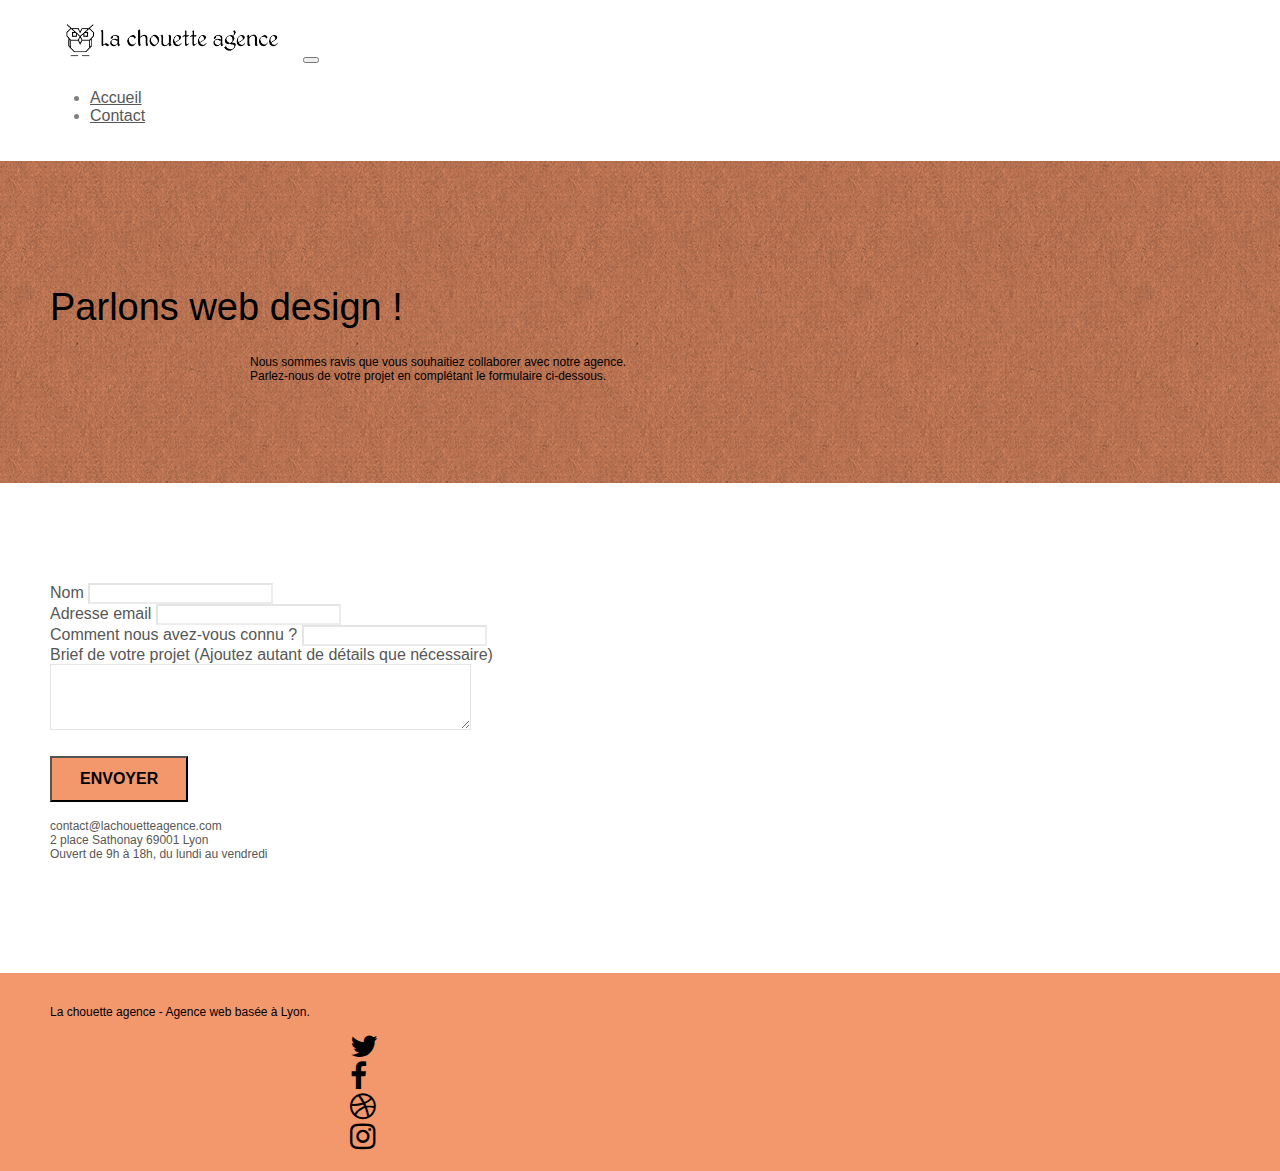
<file: contact.html>
<!doctype html>
<html lang="fr">
<head>
    <meta charset="utf-8">
    <meta name="keywords" content="Agence web design à Lyon">
    <meta name="description" content="La Chouette Agence est une agencede web design qui aide les entreprises à devenir attractives et visibles sur internet.">
    <meta name="viewport" content="width=device-width, initial-scale=1.0, viewport-fit=cover">
    <link rel="shortcut icon" type="image/png" href="favicon.jpg">
    
	<link rel="stylesheet" href="https://cdn.jsdelivr.net/npm/bootstrap@4.5.3/dist/css/bootstrap.min.css" integrity="sha384-TX8t27EcRE3e/ihU7zmQxVncDAy5uIKz4rEkgIXeMed4M0jlfIDPvg6uqKI2xXr2" crossorigin="anonymous" />
	<link rel="stylesheet" type="text/css" href="style.css">
	<link rel="stylesheet" type="text/css" href="./css/font-awesome.css">
	<link rel="stylesheet" type="text/css" href="./css/et-line.css">
	
    
    <title>Contact</title>

    
<!-- Analytics -->
 
<!-- Analytics END -->
    
</head>
<body>
<!-- Principal conteneur -->
<div class="page-container">
    
<!-- bloc-0 -->
<div class="bloc bgc-white l-bloc " id="bloc-0">
	<div class="container bloc-sm">
		<nav class="navbar navbar-expand-lg navbar-light bg-light">
			<div class="container-fluid">
				<a class="navbar-brand" href="index.html"><img src="img/la-chouette-agence.png" alt="paris web design logo agence web meilleure agence" height="40" /></a>
			  <button class="navbar-toggler" type="button" data-bs-toggle="collapse" data-bs-target="#navbarNav" aria-controls="navbarNav" aria-expanded="false" aria-label="Toggle navigation">
				<span class="navbar-toggler-icon"></span>
			  </button>
			  <div class="collapse navbar-collapse" id="navbarNav">
				<ul class="navbar-nav ml-auto">
				  <li class="nav-item">
					<a class="nav-link active" aria-current="page" href="index.html">Accueil</a>
				  </li>
				  <li class="nav-item">
					<a class="nav-link" href="contact.html">Contact</a>
				  </li>
				</ul>
			  </div>
			</div>
		  </nav>
	</div>
</div>
<!-- bloc-0 END -->

<!-- bloc-6 -->
<div class="bloc bg-dots-bg bg-repeat bgc-atomic-tangerine d-bloc bloc-bg-texture texture-paper" id="bloc-6">
	<div class="container bloc-lg">
		<div class="row">
			<div class="col-sm-12">
				<h1 class="text-center hero-bloc-text color-lien">
					Parlons web design !
				</h1>
				<p class="text-center mg-lg tight-width-whitespace color-lien">
					Nous sommes ravis que vous souhaitiez collaborer avec notre agence.<br>
					Parlez-nous de votre projet en complétant le formulaire ci-dessous.
				</p>
			</div>
		</div>
	</div>
</div>
<!-- bloc-6 END -->

<!-- bloc-7 -->
<div class="bloc bgc-white l-bloc" id="bloc-7">
	<div class="container bloc-lg">
		<div class="row">
			<div class="col-sm-6">
				<form id="form_1">
					<div class="form-group">
						<label for="name">
							Nom
						</label>
						<input id="name" class="form-control" required />
					</div>
					<div class="form-group">
						<label for="email">
							Adresse email
						</label>
						<input id="email" class="form-control" type="email" required />
					</div>
					<div class="form-group">
						<label for="input_504">
							Comment nous avez-vous connu ?
						</label>
						<input class="form-control" type="email" required id="input_504" />
					</div>
					<div class="form-group">
						<label for="message">
							Brief de votre projet (Ajoutez autant de détails que nécessaire)<br>
						</label><textarea id="message" class="form-control" rows="4" cols="50" required></textarea>
					</div> 
					<button class="bloc-button btn btn-lg btn-block cta-hero btn-atomic-tangerine" id="color-black" type="submit">
						Envoyer
					</button>
				</form>
			</div>
			<div class="col-sm-6">
				<p>
					contact@lachouetteagence.com<br>2 place Sathonay 69001 Lyon<br>Ouvert de 9h à 18h, du lundi au vendredi<br>
				</p>
			</div>
		</div>
	</div>
</div>
<!-- bloc-7 END -->

<!-- ScrollToTop Button -->
<a class="bloc-button btn btn-d scrollToTop" onclick="scrollToTarget('1')"><span class="fa fa-chevron-up"></span></a>
<!-- ScrollToTop Button END-->


<!-- Footer - bloc-8 -->
<div class="bloc bgc-atomic-tangerine d-bloc" id="bloc-8">
	<div class="container bloc-sm">
		<div class="row">
			<div class="col-sm-12">
				<p class="text-center color-lien">
					La chouette agence - Agence web basée à Lyon.<br>
				</p>
				<div class="row row-no-gutters social">
					<div class="col-sm-3 mt-4">
						<div class="text-center">
							<a class="social" href="https://twitter.com/?logout=1617699918699" title="Twitter"><span class="fa fa-twitter icon-md color-lien"></span></a>
						</div>
					</div>
					<div class="col-sm-3 mt-4">
						<div class="text-center">
							<a class="social" href="https://fr-fr.facebook.com/" title="Facebook"><span class="fa fa-facebook icon-md color-lien"></span></a>
						</div>
					</div>
					<div class="col-sm-3 mt-4">
						<div class="text-center">
							<a class="social" href="https://dribbble.com/" title="Dribbble"><span class="fa fa-dribbble icon-md color-lien"></span></a>
						</div>
					</div>
					<div class="col-sm-3 mt-4">
						<div class="text-center">
							<a class="social" href="https://www.instagram.com/?hl=fr" title="Instagram"><span class="fa fa-instagram icon-md color-lien"></span></a>
						</div>
					</div>
				</div>
			</div>
		</div>
	</div>
</div>
<!-- Footer - bloc-8 END -->

</div>
<!-- Principal conteneur END -->
    
	<script src="https://code.jquery.com/jquery-3.5.1.min.js" integrity="sha256-9/aliU8dGd2tb6OSsuzixeV4y/faTqgFtohetphbbj0=" crossorigin="anonymous"></script>
	<script src="https://cdn.jsdelivr.net/npm/bootstrap@5.0.0-beta3/dist/js/bootstrap.bundle.min.js" integrity="sha384-JEW9xMcG8R+pH31jmWH6WWP0WintQrMb4s7ZOdauHnUtxwoG2vI5DkLtS3qm9Ekf" crossorigin="anonymous"></script>
	<script src="./js/jqBootstrapValidation.js"></script>
	<script src="./js/formHandler.js"></script>

</body>
</html>
</file>
<file: style.css>
body {
    margin: 0;
    padding: 0;
    background: #FFF;
    overflow-x: hidden;
    -webkit-font-smoothing: antialiased;
    -moz-osx-font-smoothing: grayscale;
}
.text-bloc-2{
    font-size: 1.4em;
    width: 65%;
    margin-left: auto;
    margin-right: auto;
}
.second-text-bloc-2{
    font-size: 1.3em;
    width: 90%;
}
.auteur-text-bloc-2{
    font-size: 0.8em;
    margin-top: -15px;
}
.quatre-img{
    width: 100%;
}
.element-centrer{
    margin-left: auto;
    margin-right: auto;
}
.color-lien{
    color: black!important;
}
#color-black{
    color: black!important;
}
a,
button {
    transition: all .3s ease-in-out;
    outline: none!important;
}

a:hover {
    text-decoration: none;
    cursor: pointer;
}

#page-loading-blocs-notifaction {
    position: fixed;
    top: 0;
    bottom: 0;
    width: 100%;
    z-index: 100000;
    background: #FFFFFF url("img/pageload-spinner.gif") no-repeat center center;
}

.bloc {
    width: 100%;
    clear: both;
    background: 50% 50% no-repeat;
    padding: 0 50px;
    -webkit-background-size: cover;
    -moz-background-size: cover;
    -o-background-size: cover;
    background-size: cover;
    position: relative;
}

.bloc .container {
    padding-left: 0;
    padding-right: 0;
}

.bloc-lg {
    padding: 100px 50px;
}

.bloc-md {
    padding: 50px;
}

.bloc-sm {
    padding: 20px 50px;
}

.bg-center,
.bg-l-edge,
.bg-r-edge,
.bg-t-edge,
.bg-b-edge,
.bg-tl-edge,
.bg-bl-edge,
.bg-tr-edge,
.bg-br-edge,
.bg-repeat {
    -webkit-background-size: auto!important;
    -moz-background-size: auto!important;
    -o-background-size: auto!important;
    background-size: auto!important;
}

.bg-repeat {
    background: repeat;
}

.bg-t-edge {
    background: top no-repeat;
}

.bloc-bg-texture::before {
    content: "";
    background-size: 2px 2px;
    position: absolute;
    top: 0;
    bottom: 0;
    left: 0;
    right: 0;
}

.texture-paper::before {
    background: url("img/texture-paper.png");
    background-size: 280px 280px;
}

.b-parallax {
    background-attachment: fixed;
}

.d-bloc {
    color: rgba(255, 255, 255, .7);
}

.d-bloc button:hover {
    color: rgba(255, 255, 255, .9);
}

.d-bloc .icon-round,
.d-bloc .icon-square,
.d-bloc .icon-rounded,
.d-bloc .icon-semi-rounded-a,
.d-bloc .icon-semi-rounded-b {
    border-color: rgba(255, 255, 255, .9);
}

.d-bloc .divider-h span {
    border-color: rgba(255, 255, 255, .2);
}

.d-bloc .a-btn,
.d-bloc .navbar a,
.d-bloc .navbar-brand,
.d-bloc a .icon-sm,
.d-bloc a .icon-md,
.d-bloc a .icon-lg,
.d-bloc a .icon-xl,
.d-bloc h1 a,
.d-bloc h2 a,
.d-bloc h3 a,
.d-bloc h4 a,
.d-bloc h5 a,
.d-bloc h6 a,
.d-bloc p a {
    color: rgba(255, 255, 255, .6);
}

.d-bloc .a-btn:hover,
.d-bloc .navbar a:hover,
.d-bloc .navbar-brand:hover,
.d-bloc a:hover .icon-sm,
.d-bloc a:hover .icon-md,
.d-bloc a:hover .icon-lg,
.d-bloc a:hover .icon-xl,
.d-bloc h1 a:hover,
.d-bloc h2 a:hover,
.d-bloc h3 a:hover,
.d-bloc h4 a:hover,
.d-bloc h5 a:hover,
.d-bloc h6 a:hover,
.d-bloc p a:hover {
    color: rgba(255, 255, 255, 1);
}

.d-bloc .navbar-toggle .icon-bar {
    background: rgba(255, 255, 255, 1);
}

.d-bloc .btn-wire,
.d-bloc .btn-wire:hover {
    color: rgba(255, 255, 255, 1);
    border-color: rgba(255, 255, 255, 1);
}

.d-bloc .panel {
    color: rgba(0, 0, 0, .5);
}

.d-bloc .panel button:hover {
    color: rgba(0, 0, 0, .7);
}

.d-bloc .panel icon {
    border-color: rgba(0, 0, 0, .7);
}

.d-bloc .panel .divider-h span {
    border-color: rgba(0, 0, 0, .1);
}

.d-bloc .panel .a-btn {
    color: rgba(0, 0, 0, .6);
}

.d-bloc .panel .a-btn:hover {
    color: rgba(0, 0, 0, 1);
}

.d-bloc .panel .btn-wire,
.d-bloc .panel .btn-wire:hover {
    color: rgba(0, 0, 0, .7);
    border-color: rgba(0, 0, 0, .3);
}

.d-bloc .panel,
.l-bloc {
    color: rgba(0, 0, 0, .5);
}

.d-bloc .panel button:hover,
.l-bloc button:hover {
    color: rgba(0, 0, 0, .7);
}

.l-bloc .icon-round,
.l-bloc .icon-square,
.l-bloc .icon-rounded,
.l-bloc .icon-semi-rounded-a,
.l-bloc .icon-semi-rounded-b {
    border-color: rgba(0, 0, 0, .7);
}

.d-bloc .panel .divider-h span,
.l-bloc .divider-h span {
    border-color: rgba(0, 0, 0, .1);
}

.d-bloc .panel .a-btn,
.l-bloc .a-btn,
.l-bloc .navbar a,
.l-bloc .navbar-brand,
.l-bloc a .icon-sm,
.l-bloc a .icon-md,
.l-bloc a .icon-lg,
.l-bloc a .icon-xl,
.l-bloc h1 a,
.l-bloc h2 a,
.l-bloc h3 a,
.l-bloc h4 a,
.l-bloc h5 a,
.l-bloc h6 a,
.l-bloc p a {
    color: rgba(0, 0, 0, .6);
}

.d-bloc .panel .a-btn:hover,
.l-bloc .a-btn:hover,
.l-bloc .navbar a:hover,
.l-bloc .navbar-brand:hover,
.l-bloc a:hover .icon-sm,
.l-bloc a:hover .icon-md,
.l-bloc a:hover .icon-lg,
.l-bloc a:hover .icon-xl,
.l-bloc h1 a:hover,
.l-bloc h2 a:hover,
.l-bloc h3 a:hover,
.l-bloc h4 a:hover,
.l-bloc h5 a:hover,
.l-bloc h6 a:hover,
.l-bloc p a:hover {
    color: rgba(0, 0, 0, 1);
}

.l-bloc .navbar-toggle .icon-bar {
    color: rgba(0, 0, 0, .6);
}

.d-bloc .panel .btn-wire,
.d-bloc .panel .btn-wire:hover,
.l-bloc .btn-wire,
.l-bloc .btn-wire:hover {
    color: rgba(0, 0, 0, .7);
    border-color: rgba(0, 0, 0, .3);
}

.voffset {
    margin-top: 30px;
}

.voffset-lg {
    margin-top: 80px;
}

.row-no-gutters {
    margin-right: 0;
    margin-left: 0;
}

.row.row-no-gutters > [class^="col-"],
.row.row-no-gutters > [class*=" col-"] {
    padding-right: 0;
    padding-left: 0;
}

#bloc-1-hero h1 {
    font-size: 32px;
}

.navbar {
    margin-bottom: 0;
    z-index: 1;
}

.navbar-brand {
    height: auto;
    padding: 3px 15px;
    font-size: 25px;
    font-weight: normal;
    font-weight: 600;
    line-height: 44px;
}

.navbar-brand img {
    max-height: 200px;
    margin: 0 5px 0 0;
    display: inline;
}

.navbar-brand img[src$=svg] {
    min-width: 100px;
}

.nav-center .navbar-brand img {
    margin: 0;
}

.navbar .nav {
    padding-top: 2px;
    margin-right: -16px;
    float: right;
    z-index: 1;
}

.nav > li {
    float: left;
    margin-top: 4px;
    font-size: 16px;
}

.navbar-nav .open .dropdown-menu > li > a {
    text-align: inherit;
}

.nav > li a:hover,
.nav > li a:focus {
    background: transparent;
}

.navbar-toggle {
    margin: 10px 10px 0 0;
    border: 0px;
}

.navbar-toggle:hover {
    background: transparent!important;
}

.navbar-toggle .icon-bar {
    background-color: rgba(0, 0, 0, .5);
    width: 26px;
}

.nav-invert .navbar .nav {
    float: left;
}

.nav-invert .navbar-header,
.nav-invert .navbar-brand {
    float: right;
    position: relative;
    z-index: 2;
}

@media (min-width: 768px) {
    .site-navigation {
        position: absolute;
        top: 50%;
        right: 20px;
        transform: translate(0, -50%);
        -webkit-transform: translateY(-50%);
    }
    .nav > li .dropdown-menu a,
    .nav > li .dropdown-menu a:hover {
        color: #484848;
    }
    .nav-invert .site-navigation {
        left: 0;
        right: 0;
    }
    .nav-center {
        text-align: center;
    }
    .nav-center .navbar-header {
        width: 100%;
    }
    .nav-center .navbar-header,
    .nav-center .navbar-brand,
    .nav-center .nav > li {
        float: none;
        display: inline-block;
    }
    .nav-center .site-navigation {
        position: relative;
        width: 100%;
        right: 0;
        margin-right: 0px;
        margin-top: 20px;
    }
    .nav-center.mini-nav .navbar-toggle {
        float: none;
        margin: 10px auto 0;
    }
}

.nav > li > .dropdown a {
    background: none!important;
    display: block;
    padding: 14px 15px;
}

nav .caret {
    margin: 0 5px;
}

.dropdown-menu .dropdown-menu {
    top: -8px;
    left: 100%;
}

.dropdown-menu .dropmenu-flow-right {
    top: 100%;
    left: 0;
    margin-left: -1px;
    border-top-left-radius: 0;
    border-top-right-radius: 0;
}

.dropdown-menu .dropdown span {
    border: 4px solid black;
    border-top-color: transparent;
    border-right-color: transparent;
    border-bottom-color: transparent;
    margin: 6px -5px 0 0!important;
    float: right;
}

.mg-md {
    margin-top: 10px;
    margin-bottom: 20px;
}

.mg-lg {
    margin-top: 10px;
    margin-bottom: 40px;
}

.btn {
    margin: 0 5px 5px 0;
}

.btn.pull-right {
    margin: 0 0 5px 5px;
}

.btn-d,
.btn-d:hover,
.btn-d:focus {
    color: #FFF;
    background: rgba(0, 0, 0, .3);
}

button {
    outline: none!important;
}

.btn-rd {
    border-radius: 40px;
}

.btn-clean {
    border: 1px solid rgba(0, 0, 0, .08);
    border-bottom-color: rgba(0, 0, 0, .1);
    text-shadow: 0 1px 0 rgba(0, 0, 1, .1);
    box-shadow: 0 1px 3px rgba(0, 0, 1, .25), inset 0 1px 0 0 rgba(255, 255, 255, .15);
}

.icon-md {
    font-size: 30px!important;
}

.icon-lg {
    font-size: 60px!important;
}

.sm-shadow {
    text-shadow: 0 1px 2px rgba(0, 0, 0, .3);
}

.panel-sq,
.panel-sq .panel-heading,
.panel-sq .panel-footer {
    border-radius: 0;
}

.panel-rd {
    border-radius: 30px;
}

.panel-rd .panel-heading {
    border-radius: 29px 29px 0 0;
}

.panel-rd .panel-footer {
    border-radius: 0 0 29px 29px;
}

.form-control {
    border-color: rgba(0, 0, 0, .1);
    box-shadow: none;
}

.scrollToTop {
    width: 40px;
    height: 40px;
    position: fixed;
    bottom: 20px;
    right: 20px;
    opacity: 0;
    z-index: 500;
    transition: all .3s ease-in-out;
}

.scrollToTop span {
    margin-top: 6px;
}

.showScrollTop {
    font-size: 14px;
    opacity: 1;
}

a[data-lightbox] {
    position: relative;
    display: block;
    text-align: center;
}

a[data-lightbox]:hover::before {
    content: "+";
    font-family: "HelveticaNeue-Light", "Helvetica Neue Light", "Helvetica Neue", Helvetica, Arial;
    font-size: 32px;
    width: 50px;
    height: 50px;
    margin-left: -25px;
    border-radius: 50%;
    background: rgba(0, 0, 0, .6);
    color: #FFF;
    font-weight: 100;
    z-index: 1;
    position: absolute;
    top: 50%;
    transform: translateY(-50%);
    -webkit-transform: translateY(-50%);
}

a[data-lightbox]:hover img {
    opacity: 0.6;
    -webkit-animation-fill-mode: none;
    animation-fill-mode: none;
}

#lightbox-modal {
    display: flex;
    align-items: center;
}

#lightbox-modal .modal-dialog {
    width: 90%;
    max-width: 900px;
    margin: 0 auto 0;
}

#lightbox-modal .modal-dialog img {
    max-height: 90vh;
    margin: 0 auto;
}

.lightbox-caption {
    padding: 20px;
    color: #FFF;
    background: rgba(0, 0, 0, .5);
    position: absolute;
    left: 15px;
    right: 15px;
    bottom: 5px;
}

.close-lightbox {
    color: #FFF;
    font-size: 30px;
    position: absolute;
    top: 20px;
    right: 20px;
    z-index: 20;
    background: rgba(0, 0, 0, .5);
    border: none;
    line-height: 30px;
    padding: 0 9px 5px;
    opacity: 0.3;
}

.close-lightbox:hover,
.next-lightbox:hover,
.prev-lightbox:hover {
    opacity: 1.0;
    color: #FFF;
}

.next-lightbox,
.prev-lightbox {
    font-size: 20px;
    color: rgba(255, 255, 255, .9);
    background: rgba(0, 0, 0, .5);
    transition: all .2s ease-in-out;
    position: absolute;
    top: 45%;
    z-index: 1;
    opacity: 0.4;
}

.next-lightbox {
    padding: 6px 8px 1px 13px;
    right: 25px;
}

.prev-lightbox {
    padding: 6px 13px 1px 10px;
    left: 25px;
}

.snapshot-lb .modal-body {
    padding-bottom: 45px;
}

.snapshot-lb .lightbox-caption {
    padding: 0;
    color: rgba(0, 0, 0, .5);
    background: none;
}

h1,
h2,
h3,
h4,
h5,
h6,
p,
label,
.btn,
a {
    font-family: "helvetica";
    font-weight: 400;
    color: #575757!important;
}

.container {
    max-width: 1000px;
}

.hero-bloc-text {
    font-size: 38px;
}

.hero-bloc-text-sub {
    font-size: 36px;
}

.statement-bloc-text {
    line-height: 26px;
    font-style: italic;
    font-size: 20px;
    text-align: center;
    font-weight: lighter;
    max-width: 520px;
    margin: auto auto auto auto;
}

p {
    font-size: 12px;
}

.tight-width-whitespace {
    max-width: 600px;
    margin: auto auto auto auto;
}

.h1 {
    font-size: 20px;
    font-family: "Open Sans";
}

.cta-hero {
    margin-top: 22px;
    color: #FFFFFF!important;
    text-transform: uppercase;
    padding: 12px 28px 12px 28px;
    font-size: 16px;
    font-weight: 700;
}

.social {
    max-width: 400px;
    margin: auto auto auto auto;
}

h3 {
    font-size: 22px;
    line-height: 1.4em;
}

h2 {
    font-size: 15px;
    text-transform: uppercase;
    font-weight: 700;
    color: #333333!important;
}

.med-width-whitespace {
    max-width: 800px;
    margin: auto auto auto auto;
    box-shadow: 0px 0px 0px #000000;
}

h1 {
    color: #333333!important;
}

h4 {
    color: #333333!important;
}

.icons {
    margin-bottom: 14px;
    margin-top: 24px;
}

.white {
    color: #FFFFFF!important;
}

.portfolio-thumb {
    margin-bottom: 24px;
}

.portfolio-row {
    margin-bottom: 44px;
    margin-top: 50px;
}

.avatar {
    box-shadow: 0px 4px 9px rgba(0, 0, 0, 0.3);
}

.black-background {
    background-color: rgba(165, 147, 99, 0.7);
    padding: 40px 40px 40px 40px;
}

.bold-link {
    font-weight: 900;
    text-decoration: underline!important;
}

.bgc-white {
    background-color: #FFFFFF;
}

.bgc-dark-slate-blue {
    background-color: #364577;
}

.bgc-atomic-tangerine {
    background-color: #F3976C;
}

.tc-white {
    color: #F3976C!important;
}

.btn-atomic-tangerine {
    background: #F3976C;
    color: #FFFFFF!important;
}

.btn-atomic-tangerine:hover {
    background: #c27956!important;
    color: #FFFFFF!important;
}

.ltc-white {
    color: #FFFFFF!important;
}

.ltc-white:hover {
    color: #cccccc!important;
}

.ltc-atomic-tangerine {
    color: #F3976C!important;
}

.ltc-atomic-tangerine:hover {
    color: #c27956!important;
}

.icon-dark-slate-blue {
    color: #364577!important;
    border-color: #364577!important;
}

.bg-dots-bg {
    background-image: url("img/dots-bg.png");
}

.bg-lines-h2-bg {
    background-image: url("img/lines-h2-bg.png");
}

.bg-banniere {
    background-image: url("img/la-chouette-agence-banniere.jpg");
}

.bg-presentation {
    background-image: url("img/image-de-presentation.bmp");
}

@media (max-width: 1024px) {
    .bloc {
        padding-left: 20px;
        padding-right: 20px;
    }
    .bloc.full-width-bloc,
    .bloc-tile-2.full-width-bloc .container,
    .bloc-tile-3.full-width-bloc .container,
    .bloc-tile-4.full-width-bloc .container {
        padding-left: 0;
        padding-right: 0;
    }
}

@media (max-width: 992px) and (min-width: 768px) {
    .navbar .nav {
        max-width: 80%
    }
    .nav-center.navbar .nav {
        max-width: 100%
    }
}

@media only screen and (min-width: 768px) and (max-width: 1024px) and (orientation: landscape) {
    .b-parallax {
        background-attachment: scroll;
    }
}

@media only screen and (min-width: 1024px) and (max-width: 1366px) and (-webkit-min-device-pixel-ratio: 1.5) {
    .b-parallax {
        background-attachment: scroll;
    }
}

@media (max-width: 991px) {
    .container {
        width: 100%;
    }
    .b-parallax {
        background-attachment: scroll;
    }
    .page-container,
    #hero-bloc {
        overflow-x: hidden;
        position: relative;
    }
    .bloc-group,
    .bloc-group .bloc {
        display: block;
        width: 100%;
    }
    .bloc-fill-screen .fill-bloc-top-edge,
    .bloc-fill-screen .fill-bloc-bottom-edge {
        padding: 0 20px;
    }
}

@media (max-width: 767px) {
    .page-container {
        overflow-x: hidden;
        position: relative;
    }
    h1,
    h2,
    h3,
    h4,
    h5,
    h6,
    p,
    #disqus_thread {
        padding-left: 10px!important;
        padding-right: 10px!important;
    }
    .b-parallax {
        background-attachment: scroll;
    }
    .navbar .nav {
        padding-top: 0;
        border-top: 1px solid rgba(0, 0, 0, .2);
        float: none!important;
    }
    .navbar.row {
        margin-left: 0;
        margin-right: 0;
    }
    .site-navigation {
        position: inherit;
        transform: none;
        -webkit-transform: none;
        -ms-transform: none;
    }
    .nav > li {
        margin-top: 0;
        border-bottom: 1px solid rgba(0, 0, 0, .1);
        background: rgba(0, 0, 0, .05);
        text-align: left;
        padding-left: 15px;
        width: 100%;
    }
    .nav > li:hover {
        background: rgba(0, 0, 0, .08);
    }
    .dropdown .dropdown a .caret {
        float: none;
        margin: 5px 0 0 10px!important;
        border: 4px solid black;
        border-bottom-color: transparent;
        border-right-color: transparent;
        border-left-color: transparent;
    }
    #hero-bloc .navbar .nav {
        background: rgba(0, 0, 0, .8);
    }
    #hero-bloc .navbar .nav a {
        color: rgba(255, 255, 255, .6);
    }
    .hero {
        padding: 50px 0;
    }
    .hero-nav {
        left: -1px;
        right: -1px;
    }
    .navbar-collapse {
        padding: 0;
        overflow-x: hidden;
        -webkit-box-shadow: none;
        box-shadow: none;
    }
    .navbar-brand img {
        max-height: 40px;
        width: auto;
    }
    .nav-invert .navbar-header {
        float: none;
        width: 100%;
    }
    .nav-invert .navbar-toggle {
        float: left;
        margin-left: 10px;
    }
    .bloc {
        padding-left: 0;
        padding-right: 0;
    }
    .bloc-xxl,
    .bloc-xl,
    .bloc-lg {
        padding: 40px 0;
    }
    .bloc-sm,
    .bloc-md {
        padding-left: 0;
        padding-right: 0;
    }
    .bloc-tile-2 .container,
    .bloc-tile-3 .container,
    .bloc-tile-4 .container,
    .bloc-fill-screen .fill-bloc-top-edge,
    .bloc-fill-screen .fill-bloc-bottom-edge {
        padding-left: 0;
        padding-right: 0;
    }
    .a-block {
        padding: 0 10px;
    }
    .btn-dwn {
        display: none;
    }
    .voffset {
        margin-top: 5px;
    }
    .voffset-md {
        margin-top: 20px;
    }
    .voffset-lg {
        margin-top: 30px;
    }
    form {
        padding: 5px;
    }
    .close-lightbox {
        display: inline-block;
    }
    .blocsapp-device-iphone5 {
        background-size: 216px 425px;
        padding-top: 60px;
        width: 216px;
        height: 425px;
    }
    .blocsapp-device-iphone5 img {
        width: 180px;
        height: 320px;
    }
}

@media (max-width: 400px) {
    .bloc {
        padding-left: 0;
        padding-right: 0;
    }
}

@media (max-width: 767px) {
    .bloc-mob-center-text {
        text-align: center;
    }
}
</file>
<file: css/et-line.css>
@font-face {
    font-family: et-line;
    src: url(../fonts/et-line.eot);
    src: url(../fonts/et-line.eot?#iefix) format('embedded-opentype'), url(../fonts/et-line.woff) format('woff'), url(../fonts/et-line.ttf) format('truetype'), url(../fonts/et-line.svg#et-line) format('svg');
    font-weight: 400;
    font-style: normal
}

.et-icon-adjustments,
.et-icon-alarmclock,
.et-icon-anchor,
.et-icon-aperture,
.et-icon-attachment,
.et-icon-bargraph,
.et-icon-basket,
.et-icon-beaker,
.et-icon-bike,
.et-icon-book-open,
.et-icon-briefcase,
.et-icon-browser,
.et-icon-calendar,
.et-icon-camera,
.et-icon-caution,
.et-icon-chat,
.et-icon-circle-compass,
.et-icon-clipboard,
.et-icon-clock,
.et-icon-cloud,
.et-icon-compass,
.et-icon-desktop,
.et-icon-dial,
.et-icon-document,
.et-icon-documents,
.et-icon-download,
.et-icon-dribbble,
.et-icon-edit,
.et-icon-envelope,
.et-icon-expand,
.et-icon-facebook,
.et-icon-flag,
.et-icon-focus,
.et-icon-gears,
.et-icon-genius,
.et-icon-gift,
.et-icon-global,
.et-icon-globe,
.et-icon-googleplus,
.et-icon-grid,
.et-icon-happy,
.et-icon-hazardous,
.et-icon-heart,
.et-icon-hotairballoon,
.et-icon-hourglass,
.et-icon-key,
.et-icon-laptop,
.et-icon-layers,
.et-icon-lifesaver,
.et-icon-lightbulb,
.et-icon-linegraph,
.et-icon-linkedin,
.et-icon-lock,
.et-icon-magnifying-glass,
.et-icon-map,
.et-icon-map-pin,
.et-icon-megaphone,
.et-icon-mic,
.et-icon-mobile,
.et-icon-newspaper,
.et-icon-notebook,
.et-icon-paintbrush,
.et-icon-paperclip,
.et-icon-pencil,
.et-icon-phone,
.et-icon-picture,
.et-icon-pictures,
.et-icon-piechart,
.et-icon-presentation,
.et-icon-pricetags,
.et-icon-printer,
.et-icon-profile-female,
.et-icon-profile-male,
.et-icon-puzzle,
.et-icon-quote,
.et-icon-recycle,
.et-icon-refresh,
.et-icon-ribbon,
.et-icon-rss,
.et-icon-sad,
.et-icon-scissors,
.et-icon-scope,
.et-icon-search,
.et-icon-shield,
.et-icon-speedometer,
.et-icon-strategy,
.et-icon-streetsign,
.et-icon-tablet,
.et-icon-target,
.et-icon-telescope,
.et-icon-toolbox,
.et-icon-tools,
.et-icon-tools-2,
.et-icon-trophy,
.et-icon-tumblr,
.et-icon-twitter,
.et-icon-upload,
.et-icon-video,
.et-icon-wallet,
.et-icon-wine {
    font-family: et-line;
    speak: none;
    font-style: normal;
    font-weight: 400;
    font-variant: normal;
    text-transform: none;
    line-height: 1;
    -webkit-font-smoothing: antialiased;
    -moz-osx-font-smoothing: grayscale;
    display: inline-block
}

.et-icon-mobile:before {
    content: "\e000"
}

.et-icon-laptop:before {
    content: "\e001"
}

.et-icon-desktop:before {
    content: "\e002"
}

.et-icon-tablet:before {
    content: "\e003"
}

.et-icon-phone:before {
    content: "\e004"
}

.et-icon-document:before {
    content: "\e005"
}

.et-icon-documents:before {
    content: "\e006"
}

.et-icon-search:before {
    content: "\e007"
}

.et-icon-clipboard:before {
    content: "\e008"
}

.et-icon-newspaper:before {
    content: "\e009"
}

.et-icon-notebook:before {
    content: "\e00a"
}

.et-icon-book-open:before {
    content: "\e00b"
}

.et-icon-browser:before {
    content: "\e00c"
}

.et-icon-calendar:before {
    content: "\e00d"
}

.et-icon-presentation:before {
    content: "\e00e"
}

.et-icon-picture:before {
    content: "\e00f"
}

.et-icon-pictures:before {
    content: "\e010"
}

.et-icon-video:before {
    content: "\e011"
}

.et-icon-camera:before {
    content: "\e012"
}

.et-icon-printer:before {
    content: "\e013"
}

.et-icon-toolbox:before {
    content: "\e014"
}

.et-icon-briefcase:before {
    content: "\e015"
}

.et-icon-wallet:before {
    content: "\e016"
}

.et-icon-gift:before {
    content: "\e017"
}

.et-icon-bargraph:before {
    content: "\e018"
}

.et-icon-grid:before {
    content: "\e019"
}

.et-icon-expand:before {
    content: "\e01a"
}

.et-icon-focus:before {
    content: "\e01b"
}

.et-icon-edit:before {
    content: "\e01c"
}

.et-icon-adjustments:before {
    content: "\e01d"
}

.et-icon-ribbon:before {
    content: "\e01e"
}

.et-icon-hourglass:before {
    content: "\e01f"
}

.et-icon-lock:before {
    content: "\e020"
}

.et-icon-megaphone:before {
    content: "\e021"
}

.et-icon-shield:before {
    content: "\e022"
}

.et-icon-trophy:before {
    content: "\e023"
}

.et-icon-flag:before {
    content: "\e024"
}

.et-icon-map:before {
    content: "\e025"
}

.et-icon-puzzle:before {
    content: "\e026"
}

.et-icon-basket:before {
    content: "\e027"
}

.et-icon-envelope:before {
    content: "\e028"
}

.et-icon-streetsign:before {
    content: "\e029"
}

.et-icon-telescope:before {
    content: "\e02a"
}

.et-icon-gears:before {
    content: "\e02b"
}

.et-icon-key:before {
    content: "\e02c"
}

.et-icon-paperclip:before {
    content: "\e02d"
}

.et-icon-attachment:before {
    content: "\e02e"
}

.et-icon-pricetags:before {
    content: "\e02f"
}

.et-icon-lightbulb:before {
    content: "\e030"
}

.et-icon-layers:before {
    content: "\e031"
}

.et-icon-pencil:before {
    content: "\e032"
}

.et-icon-tools:before {
    content: "\e033"
}

.et-icon-tools-2:before {
    content: "\e034"
}

.et-icon-scissors:before {
    content: "\e035"
}

.et-icon-paintbrush:before {
    content: "\e036"
}

.et-icon-magnifying-glass:before {
    content: "\e037"
}

.et-icon-circle-compass:before {
    content: "\e038"
}

.et-icon-linegraph:before {
    content: "\e039"
}

.et-icon-mic:before {
    content: "\e03a"
}

.et-icon-strategy:before {
    content: "\e03b"
}

.et-icon-beaker:before {
    content: "\e03c"
}

.et-icon-caution:before {
    content: "\e03d"
}

.et-icon-recycle:before {
    content: "\e03e"
}

.et-icon-anchor:before {
    content: "\e03f"
}

.et-icon-profile-male:before {
    content: "\e040"
}

.et-icon-profile-female:before {
    content: "\e041"
}

.et-icon-bike:before {
    content: "\e042"
}

.et-icon-wine:before {
    content: "\e043"
}

.et-icon-hotairballoon:before {
    content: "\e044"
}

.et-icon-globe:before {
    content: "\e045"
}

.et-icon-genius:before {
    content: "\e046"
}

.et-icon-map-pin:before {
    content: "\e047"
}

.et-icon-dial:before {
    content: "\e048"
}

.et-icon-chat:before {
    content: "\e049"
}

.et-icon-heart:before {
    content: "\e04a"
}

.et-icon-cloud:before {
    content: "\e04b"
}

.et-icon-upload:before {
    content: "\e04c"
}

.et-icon-download:before {
    content: "\e04d"
}

.et-icon-target:before {
    content: "\e04e"
}

.et-icon-hazardous:before {
    content: "\e04f"
}

.et-icon-piechart:before {
    content: "\e050"
}

.et-icon-speedometer:before {
    content: "\e051"
}

.et-icon-global:before {
    content: "\e052"
}

.et-icon-compass:before {
    content: "\e053"
}

.et-icon-lifesaver:before {
    content: "\e054"
}

.et-icon-clock:before {
    content: "\e055"
}

.et-icon-aperture:before {
    content: "\e056"
}

.et-icon-quote:before {
    content: "\e057"
}

.et-icon-scope:before {
    content: "\e058"
}

.et-icon-alarmclock:before {
    content: "\e059"
}

.et-icon-refresh:before {
    content: "\e05a"
}

.et-icon-happy:before {
    content: "\e05b"
}

.et-icon-sad:before {
    content: "\e05c"
}

.et-icon-facebook:before {
    content: "\e05d"
}

.et-icon-twitter:before {
    content: "\e05e"
}

.et-icon-googleplus:before {
    content: "\e05f"
}

.et-icon-rss:before {
    content: "\e060"
}

.et-icon-tumblr:before {
    content: "\e061"
}

.et-icon-linkedin:before {
    content: "\e062"
}

.et-icon-dribbble:before {
    content: "\e063"
}
</file>
